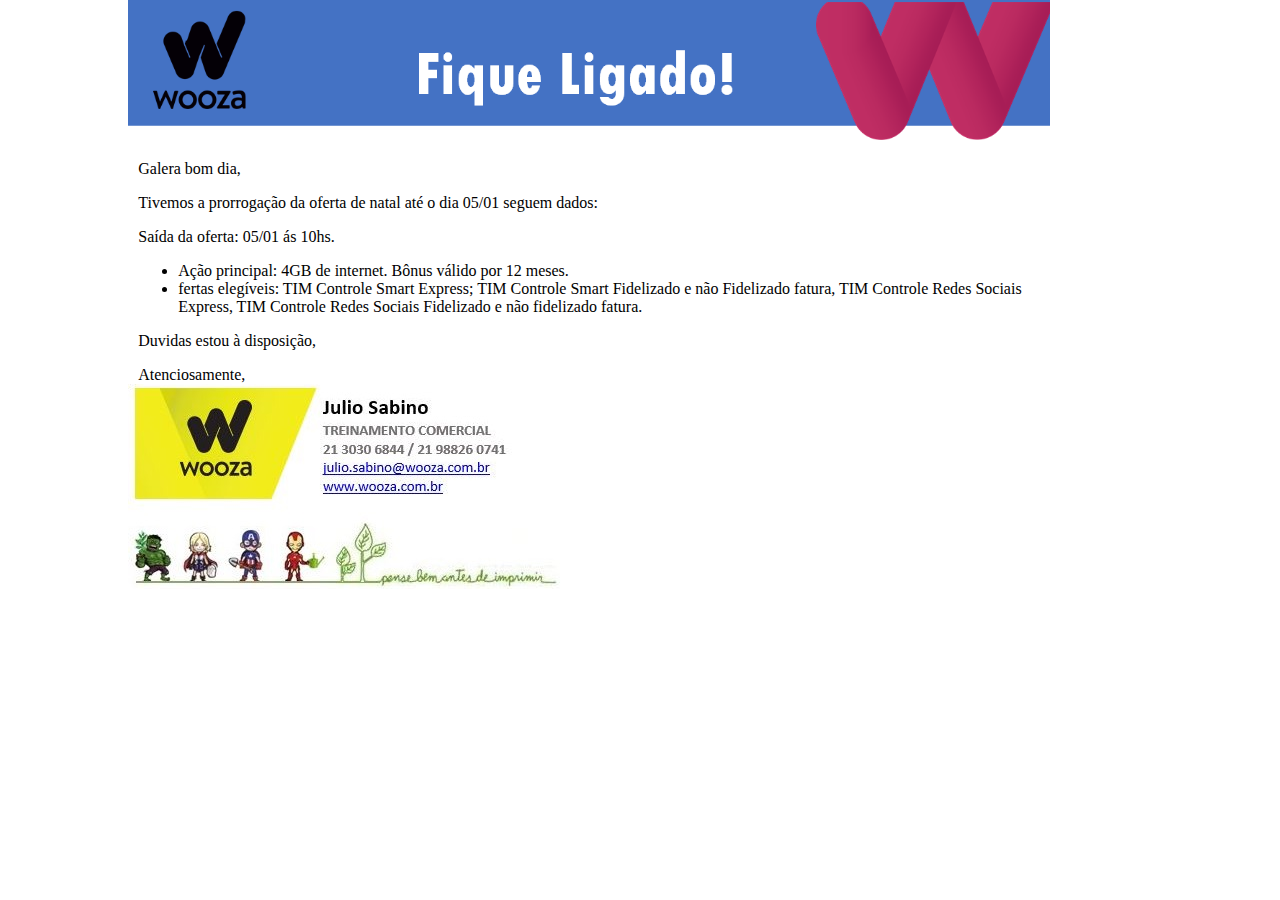
<file: paginas/fl1.html>
<!DOCTYPE html>
<html lang="en">
<head>
    <meta charset="UTF-8">
    <meta name="viewport" content="width=device-width, initial-scale=1.0">
    <title>Fique ligado - Prorrogação oferta Natal - Controle </title>
    <link rel="stylesheet" href="../Css/fl1.css">
</head>
<body>
    <header>
        <img class="fl" src="../imagens/tl-fl.png" >
        
    </header>
    <section class="corpo">
        <p>
            Galera bom dia, 
        </p>
        <p>
        Tivemos a prorrogação da oferta de natal até o dia 05/01 seguem dados:
        </p>   
        <p>
            Saída da oferta: 05/01 ás 10hs.
        </p>
        <ul>  
            <li>Ação principal:  4GB de internet. Bônus válido por 12 meses.</li>
            <li>fertas elegíveis: TIM Controle Smart Express; TIM Controle Smart Fidelizado e não Fidelizado fatura, TIM Controle Redes Sociais Express, TIM Controle Redes Sociais Fidelizado e não fidelizado fatura.</li>
        </ul> 
        <p>   
            Duvidas estou à disposição,
        </p>
            Atenciosamente,
    </section>
    <img class="ass" src="../imagens/card_04.jpg">


</body>
</html>
</file>
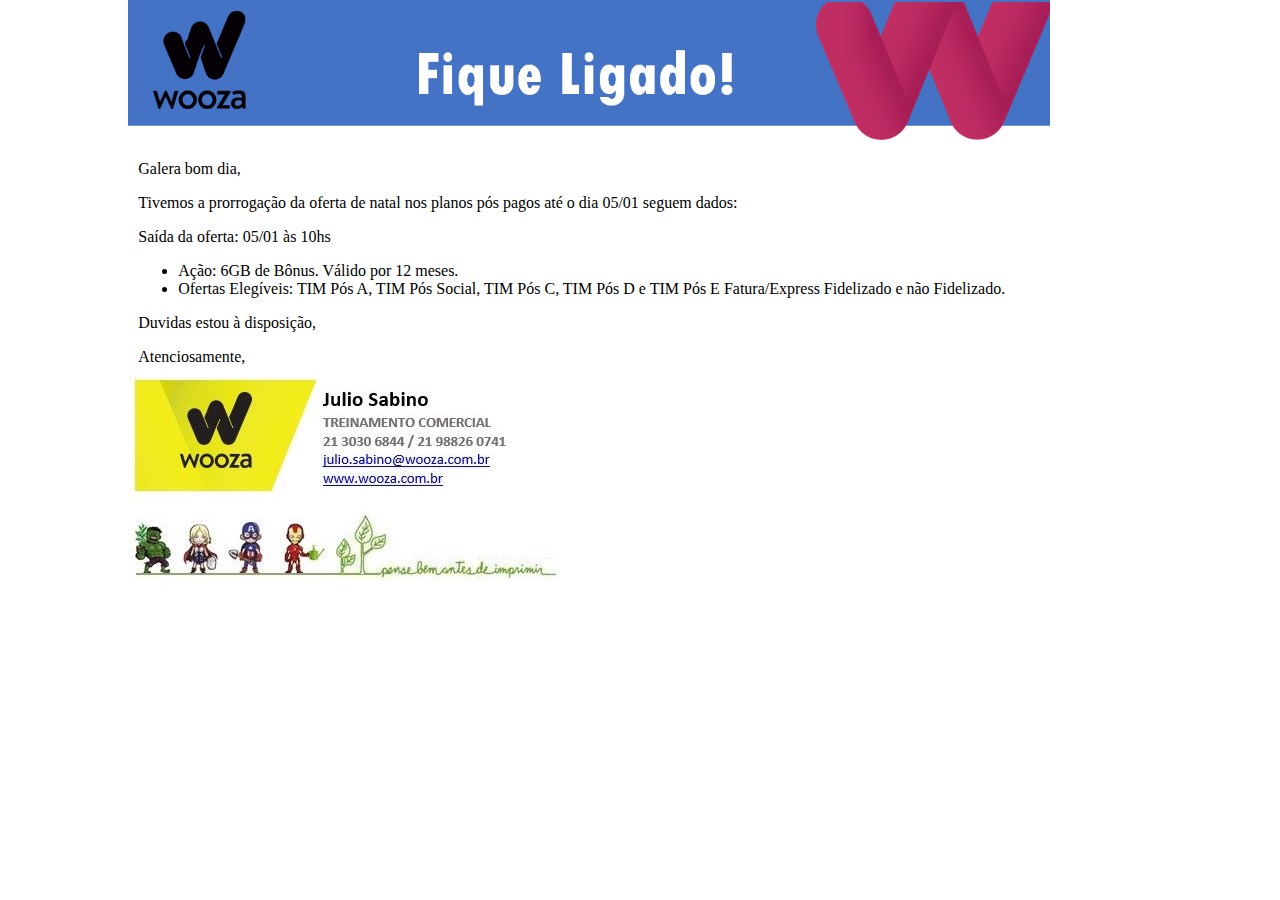
<file: paginas/fl2.html>
<!DOCTYPE html>
<html lang="en">
<head>
    <meta charset="UTF-8">
    <meta name="viewport" content="width=device-width, initial-scale=1.0">
    <title>Fique ligado - Prorrogação oferta Natal - Controle </title>
    <link rel="stylesheet" href="../Css/fl1.css">
</head>
<body>
    <header>
        <img class="fl" src="../imagens/tl-fl.png" >
    </header>
    <section class="corpo">
        <p>
            Galera bom dia, 
        </p>
        <p>
        Tivemos a prorrogação da oferta de natal nos planos pós pagos até o dia 05/01 seguem dados:
        </p>   
        <p>
        Saída da oferta: 05/01 às 10hs
        </p>
        <ul>  
            <li>Ação:  6GB de Bônus. Válido por 12 meses.</li>
            <li>Ofertas Elegíveis: TIM Pós A, TIM Pós Social, TIM Pós C, TIM Pós D e TIM Pós E Fatura/Express Fidelizado e não Fidelizado.</li>
        </ul> 
        <p>   
            Duvidas estou à disposição,
        </p>
            Atenciosamente,
    </section>
    <img class="assi" src="../imagens/card_04.jpg">


</body>
</html>
</file>
<file: Css/fl1.css>
body{
    width: 80%;
    margin: 0 10% 0 10%;
    background-color: white;
}
.fl{
    width: 90%;
}
.corpo{
    margin-left: 1%;
    margin-top: 0;
}
ul{
    width: 85%;
}
.assi{
    margin-top: 10px;    
}
</file>
